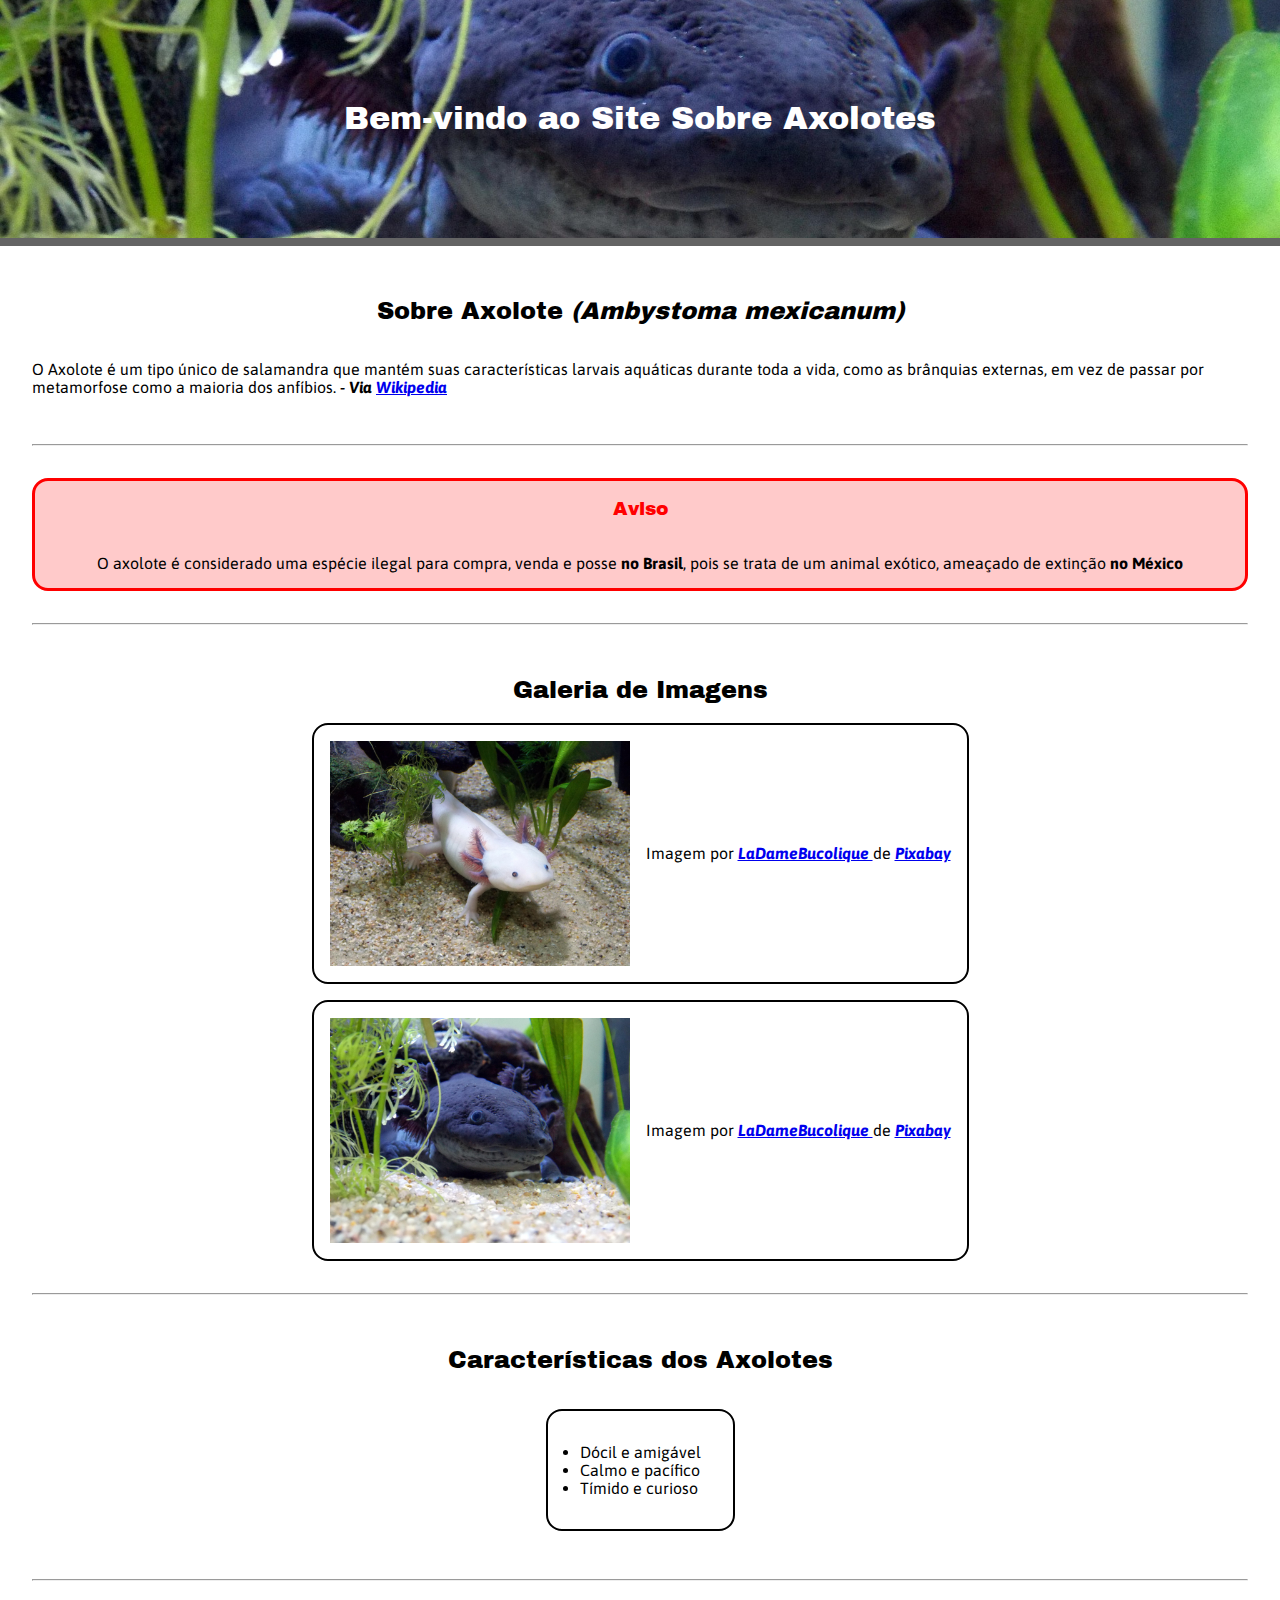
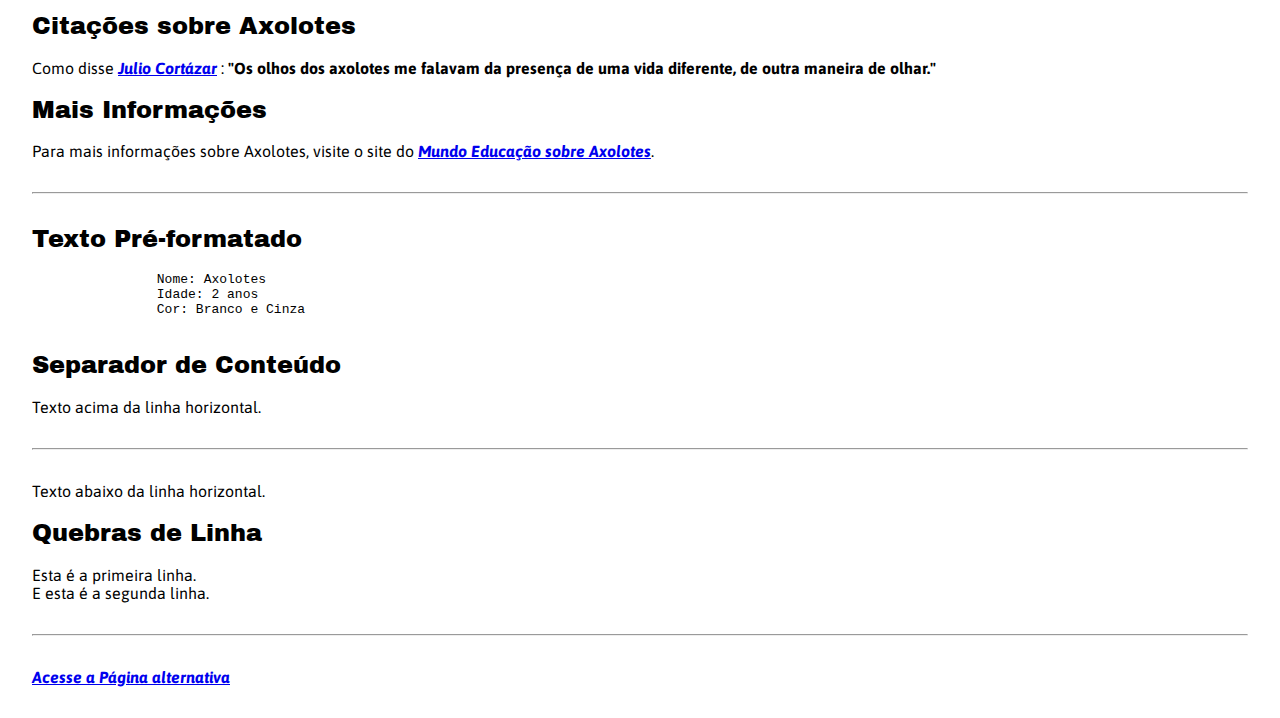
<file: index.html>
<!DOCTYPE html>
<html lang="pt-BR">
<head>
    <meta charset="UTF-8">
    <meta name="viewport" content="width=device-width, initial-scale=1.0">
    <title>Site Sobre Axolote</title>

    <link rel="stylesheet" href="./src/css/fonts.css">
    <link rel="stylesheet" href="./src/css/style.css">

</head>
<body class="asap-regular">
    <header>
        <h1>Bem-vindo ao Site Sobre Axolotes</h1>
    </header>
    
    <main>
        <div class="sobre">
            <h2>Sobre Axolote <i>(Ambystoma mexicanum)</i></h2>
            <p>O Axolote é um tipo único de salamandra que mantém suas características larvais aquáticas durante toda a vida, como as brânquias externas, em vez de passar por metamorfose como a maioria dos anfíbios. <span>- Via <a href="https://pt.wikipedia.org/wiki/Ambystoma_mexicanum">Wikipedia</a></span></p>
            
        </div>

        <hr>
        <div class="aviso">
            <h3>Aviso</h3>
            <p>O axolote é considerado uma espécie ilegal para compra, venda e posse <b>no Brasil</b>, pois se trata de um animal exótico, ameaçado de extinção <b>no México</b></p>
        </div>
        <hr>

        <div class="galeria">
            <h2>Galeria de Imagens</h2>
            <div>
                <div>
                    <img src="./src/res/axolotl-2193331_1920.jpg" alt="Um Axolotes muito fofo" width="300">
                    <p>
                        Imagem por 
                        <a href="https://pixabay.com/users/ladamebucolique-4228283/?utm_source=link-attribution&utm_medium=referral&utm_campaign=image&utm_content=2193331">
                            LaDameBucolique
                        </a> de <a href="https://pixabay.com//?utm_source=link-attribution&utm_medium=referral&utm_campaign=image&utm_content=2193331">Pixabay</a>
                    </p>
                </div>
                <div>
                    <img src="./src/res/axolotl-2193310_1920.jpg" alt="Um Axolotes muito fofo" width="300">
                    <p>
                        Imagem por 
                        <a href="https://pixabay.com/users/ladamebucolique-4228283/?utm_source=link-attribution&utm_medium=referral&utm_campaign=image&utm_content=2193310">
                            LaDameBucolique
                        </a> de <a href="https://pixabay.com//?utm_source=link-attribution&utm_medium=referral&utm_campaign=image&utm_content=2193310">Pixabay</a>
                    </p>
                </div>
            </div>
        </div>

        <hr>

        <div class="vivencia">
            <h2>Características dos Axolotes</h2>
            <ul>
                <li>Dócil e amigável</li>
                <li>Calmo e pacífico</li>
                <li>Tímido e curioso</li>
            </ul>
        </div>

        <hr>

        <div>
            <h2>Citações sobre Axolotes</h2>
            <p>Como disse
                <span style="font-style: italic;">
                    <a href="https://conselheiroacacio.wordpress.com/2009/01/31/axolote-julio-cortazar/#:~:text=Os%20olhos%20dos%20axolotes%20me%20falavam%20da%20presen%C3%A7a%20de%20uma%20vida%20diferente,%20de%20outra%20maneira%20de%20olhar." target="_blank" rel="noopener noreferrer">
                    Julio Cortázar</a>
                </span> :
                <b>
                    "Os olhos dos axolotes me falavam da presença de uma vida diferente, de outra maneira de olhar."
                </b>
            </p>
        </div>

        <div>
            <h2>Mais Informações</h2>
            <p>Para mais informações sobre Axolotes, visite o site do 
                <a href="https://mundoeducacao.uol.com.br/biologia/axolote-ambystoma-mexicanum.htm#:~:text=Resumo%20sobre%20axolote">Mundo Educação sobre Axolotes</a>.
            </p>
        </div>

        <hr>

        <div>
            <h2>Texto Pré-formatado</h2>
            <pre>
                Nome: Axolotes
                Idade: 2 anos
                Cor: Branco e Cinza
            </pre>
        </div>


        <h2>Separador de Conteúdo</h2>
        <p>Texto acima da linha horizontal.</p>
        <hr>
        <p>Texto abaixo da linha horizontal.</p>


        <h2>Quebras de Linha</h2>
        <p>Esta é a primeira linha.<br>E esta é a segunda linha.</p>
        
        <hr>

        <a href="./subpages/Feedback.html">Acesse a Página alternativa</a>
    </main>
</body>
</html>
</file>
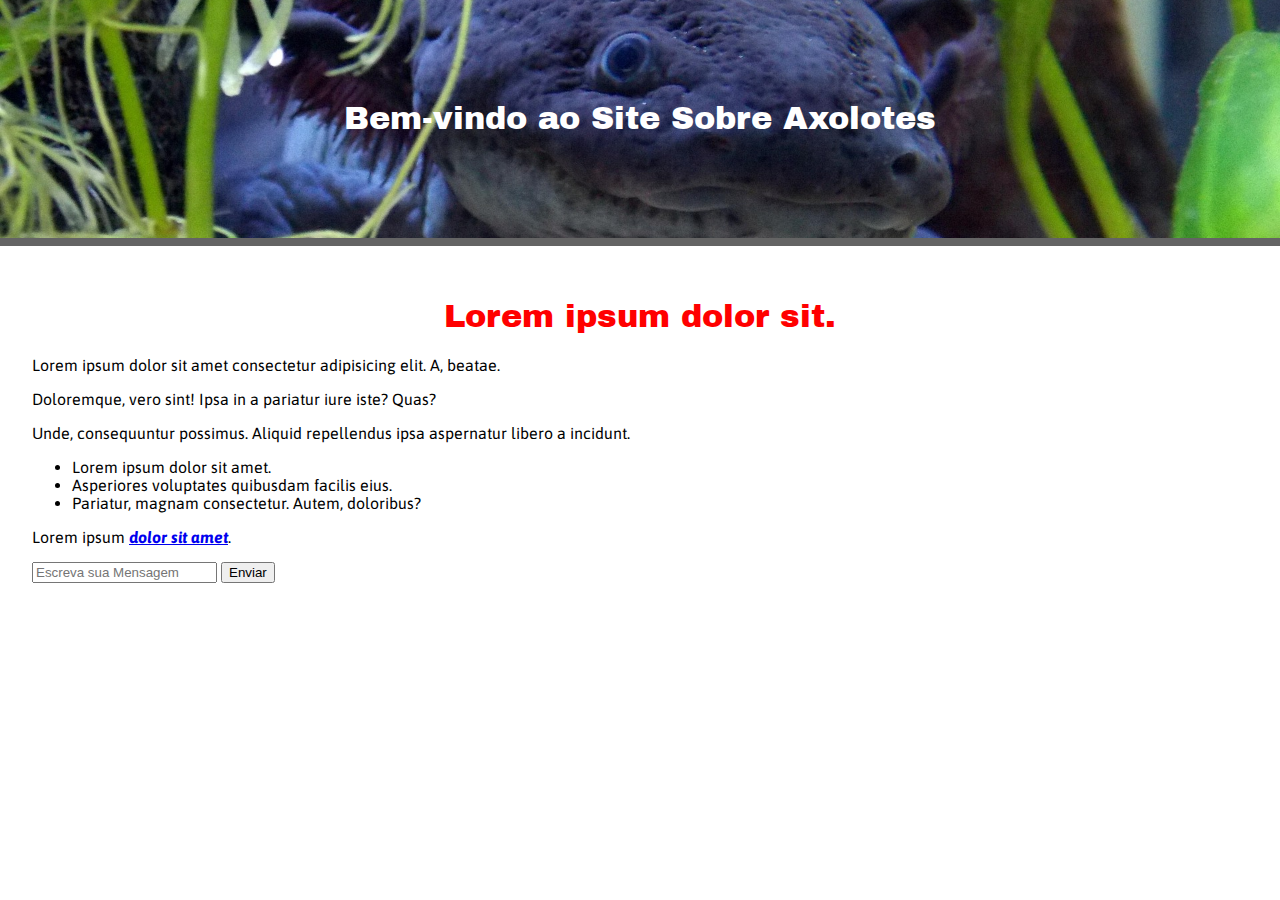
<file: subpages/Feedback.html>
<!DOCTYPE html>
<html lang="pt-BR">
<head>
    <meta charset="UTF-8">
    <meta name="viewport" content="width=device-width, initial-scale=1.0">
    <title>Site Sobre Axolote</title>

    <link rel="stylesheet" href="../src/css/fonts.css">
    <link rel="stylesheet" href="../src/css/style.css">

</head>
<body class="asap-regular">
    <header>
        <h1>Bem-vindo ao Site Sobre Axolotes</h1>
    </header>
    
    <main>
        <h1 style="text-align: center;color: red;">Lorem ipsum dolor sit.</h1>
        <p>Lorem ipsum dolor sit amet consectetur adipisicing elit. A, beatae.</p>
        <p>Doloremque, vero sint! Ipsa in a pariatur iure iste? Quas?</p>
        <p>Unde, consequuntur possimus. Aliquid repellendus ipsa aspernatur libero a incidunt.</p>
        <ul>
            <li>Lorem ipsum dolor sit amet.</li>
            <li>Asperiores voluptates quibusdam facilis eius.</li>
            <li>Pariatur, magnam consectetur. Autem, doloribus?</li>
        </ul>
        <p>Lorem ipsum <a href="../index.html" target="_blank" rel="noopener noreferrer">dolor sit amet</a>.</p>

        <form action="">
            <input type="text" name="Mensagem" id="" placeholder="Escreva sua Mensagem">
            <input type="submit" value="Enviar">
        </form>
    </main>
</body>
</html>
</file>
<file: src/css/fonts.css>
@import url('https://fonts.googleapis.com/css2?family=Archivo+Black&family=Asap:ital,wght@0,100..900;1,100..900&display=swap');

.archivo-black-regular, h1, h2, h3, h4, h5, h6 {
  font-family: "Archivo Black", sans-serif;
  font-weight: 400;
  font-style: normal;
}

.asap-regular, p {
  font-family: "Asap", sans-serif;
  font-optical-sizing: auto;
  font-weight: 400;
  font-style: normal;
  font-variation-settings:
    "wdth" 100;
}

.asap-bold, a, .sobre p span{
  font-family: "Asap", sans-serif;
  font-optical-sizing: auto;
  font-weight: 700;
  font-style: oblique;
  font-variation-settings:
    "wdth" 100;
}
</file>
<file: src/css/style.css>
body{
    padding: 0;
    margin: 0;
    border: 0;
}

hr{
    margin-top: 2em;
    margin-bottom: 2em;
}

header{
    background-color: var(--Background-color);
    color: white;
    padding: 5em;
    text-align: center;

    border-bottom: solid rgb(100, 100, 100) .5em;

    background-image: url(../res/axolotl-2193310_1920.jpg);
    background-size: cover;
    background-position: center;
    background-repeat: no-repeat;
}

main{
    padding: 2em;
}

.sobre{
    display: flex;
    flex-direction: column;
    flex-wrap: nowrap;
    align-items: center;
}

.aviso{
    display: flex;
    flex-direction: column;
    align-items: center;

    background-color: rgb(255 202 202);
    border: solid red 3px;
    border-radius: 1em;
}

.aviso h3{
    color: red;
}

.aviso p{
    margin: 1em;
}

.galeria{
    display: flex;
    flex-direction: column;
    align-items: center;
}

.galeria div{
    display: flex;
    justify-content: center;
    align-items: center;
    flex-direction: column;
    flex-wrap: wrap;

    gap: 1em;
}

.galeria div div{
    display: flex;
    flex-direction: row;
    flex-wrap: wrap;

    border: solid black 2px;
    border-radius: 1em;
    padding: 1em;
}

.vivencia{
    display: flex;
    align-items: center;
    flex-direction: column;
}

.vivencia ul{
    display: inline-flex;
    flex-direction: column;

    padding: 2em;
    border: solid black 2px;
    border-radius: 1em;
}
</file>
